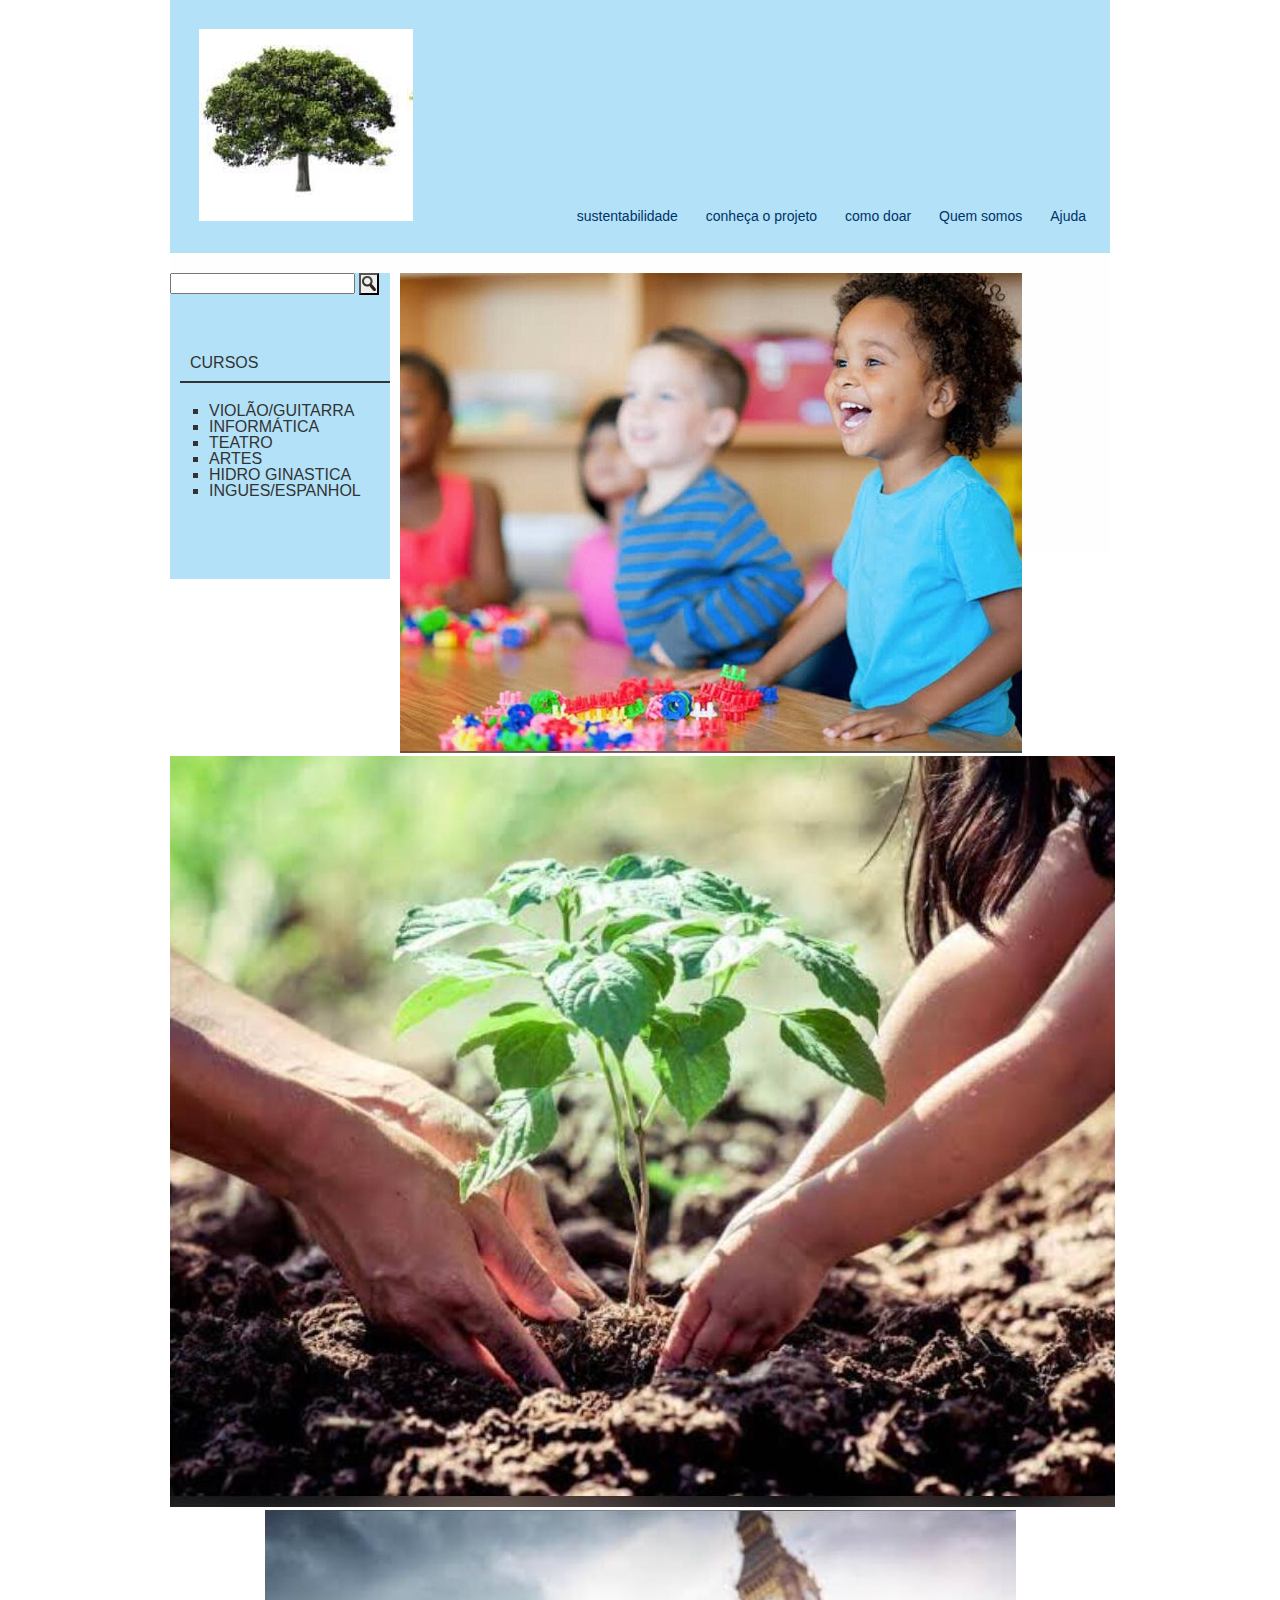
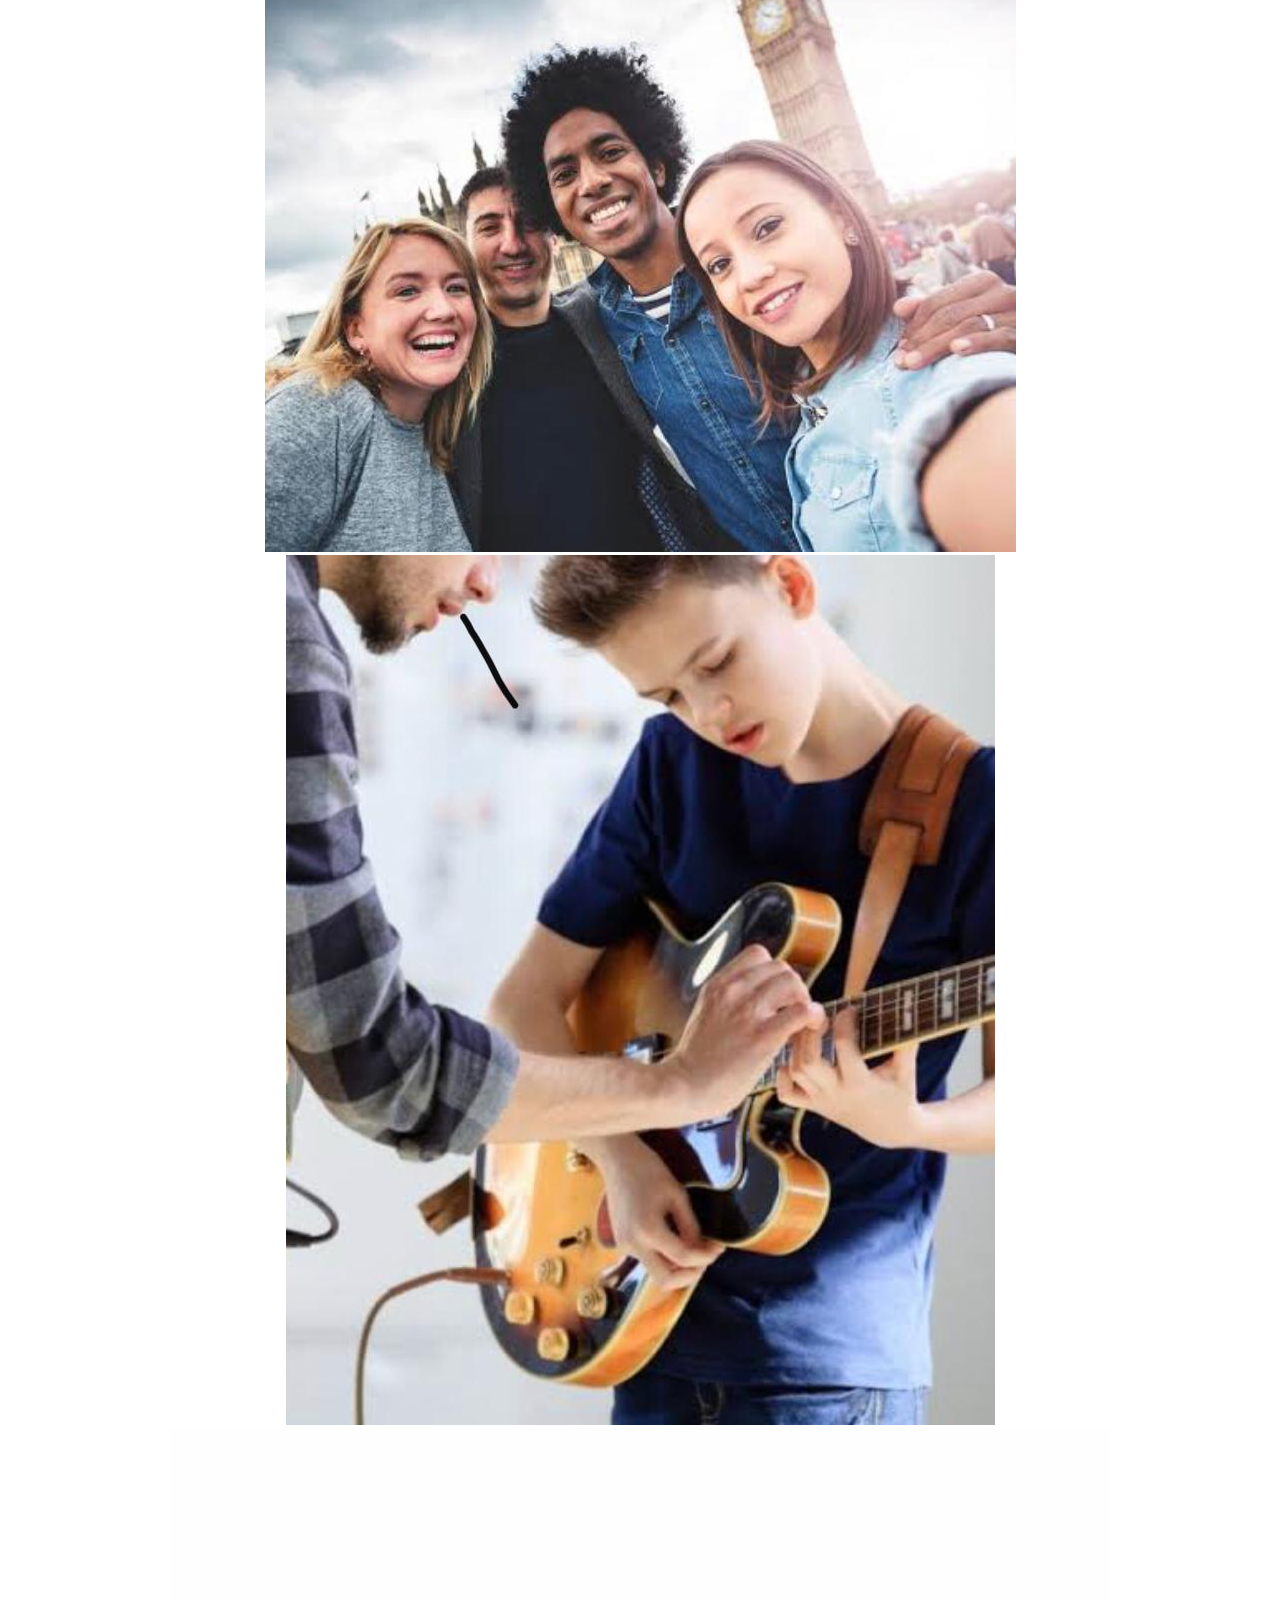
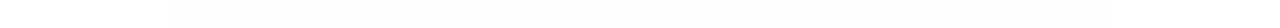
<file: index.html>
<!DOCTYPE html>
<html lang="pt-br">

<head>
    <title>Página Principal</title>
    <meta charset="UTF-8">
    <meta name="viewport" content="width=device-width, initial-scale=1">
    <link href="css/reset.css" rel="stylesheet" type="text/css">
    <link href="css/estilo.css" rel="stylesheet" type="text/css">

    <!--rack para compatibilidade com ei inferior a ei9-->
    <!--[if lt IE 9]>
	    <script src="js/html5shiv.js"></script>
        <script src="js/html5shiv-printshiv.js"></script>
    <![endif]-->


</head>

<body>
    <!-- Início do cabeçalho da página-->
    <header class="container">
        <h1 class="logotipo">
            <img src="img/arvore.jpeg" alt="Mirror Fashion">
        </h1>
        <p class="sacola">
            
        </p>
        <nav class="menu-opcoes">
            <ul>
                <li><a href="#">sustentabilidade</a></li>
                <li><a href="#">conheça o projeto</a></li>
                <li><a href="#"> como doar</a></li>
                <li><a href="sobre.html">Quem somos</a></li>
                <li><a href="#">Ajuda</a></li>
            </ul>
        </nav>
    </header>
    <!-- Fim do cabeçalho da página-->

    <!-- Início do conteúdo princial-->
    <main class="container">
        <!-- Início do conteúdo principal-->
        <div id="principal">
            <div id="busca">
                <form action="https://google.com.br/search" method="get">
                    <input type="search" name="q">
                    <button> </button>

                </form>

            </div>
            <div id="menu-departamentos">
                <h2>cursos </h2>
                <nav>
                    <ul>
                        <li><a href="#">violão/guitarra</a></li>
                        <li><a href="#">informática</a></li>
                        <li><a href="#">teatro</a></li>
                        <li><a href="#">artes</a></li>
                        <li><a href="#">hidro ginastica</a></li>
                        <li><a href="#">ingues/espanhol</a></li>

                        <ul>
                            <nav>

            </div>
            <div id="banner-destaque">
                <img src="img/crianças desfocado.jpeg">
               
            </div>
            <div>
            <img src="img/plantando com uma criança.jpeg">
        </div>
        <div id="cabecalho">
        <img src="img/jovens em londres.jpeg" alt="londres">
    </div>

<div id="cabecalho" >
    <img src="img/guitarra.jpeg">
</div>
        <!-- Fim do conteúdo principal-->
        <!-- Início dos painéis de destaques-->
        <div id="destaques">
            
            <div id="novidades"></div>
            <div id="mais-vendidos"></div>
        </div>
        <!-- Fim do dos painéis de destaques-->
    </main>
<!--
    <footer id="rodape">
        <img src="" alt="">
        &copy; THE FUTURE INSTITUTO 2021
        <div id="redes-sociais">
            <ul>
                <li> <a href="#"><img src="img/facebook.png"></li></a>
                <li> <a href="#"><img src="img/twitter.png"></li></a>
                <li><a href="#"><img src="img/googleplus.png"></li></a>
                <li><a href="#"><img src="img/intagram3.jpg"></li></a>
                
            </ul>
        </div>
    </footer>
-->

</body>

</html>
</file>
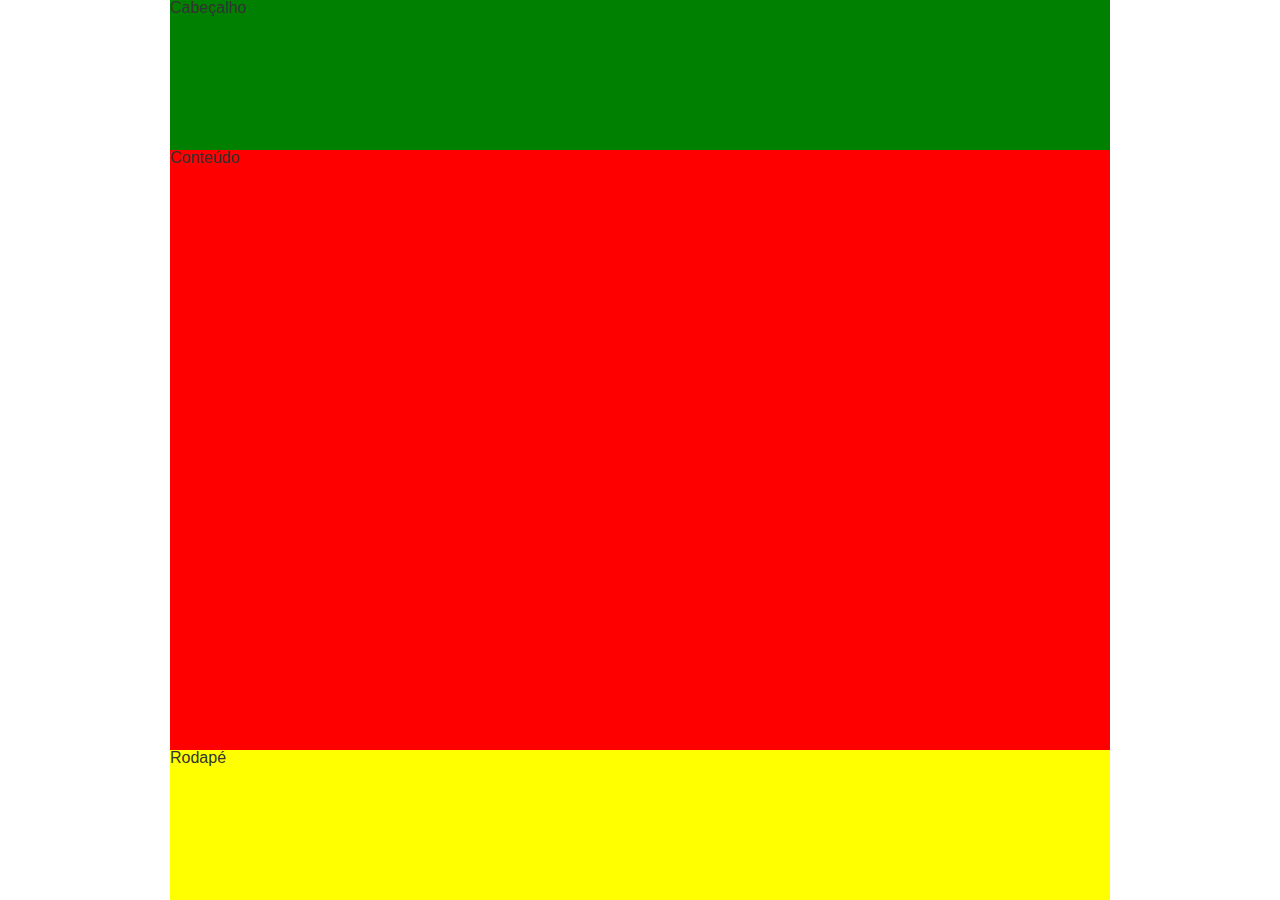
<file: exemplo-div.html>
<!DOCTYPE html>
<html lang="pt-br">
<head>
    <meta charset="UTF-8">
    <meta http-equiv="X-UA-Compatible" content="IE=edge">
    <meta name="viewport" content="width=device-width, initial-scale=1.0">
    <link rel="stylesheet" href="css/reset.css">
    <link rel="stylesheet" href="css/estilo.css">

    <title>Teste Posicionamentos</title>
</head>
<body>
    
    <header class="quadrado container">
        Cabeçalho
    
    </header>   
        
    <main class="absoluto1 container" >
        Conteúdo
    </main>

    <footer class="absoluto2 container" >
        Rodapé
    </footer> 
    

</body>
</html>
</file>
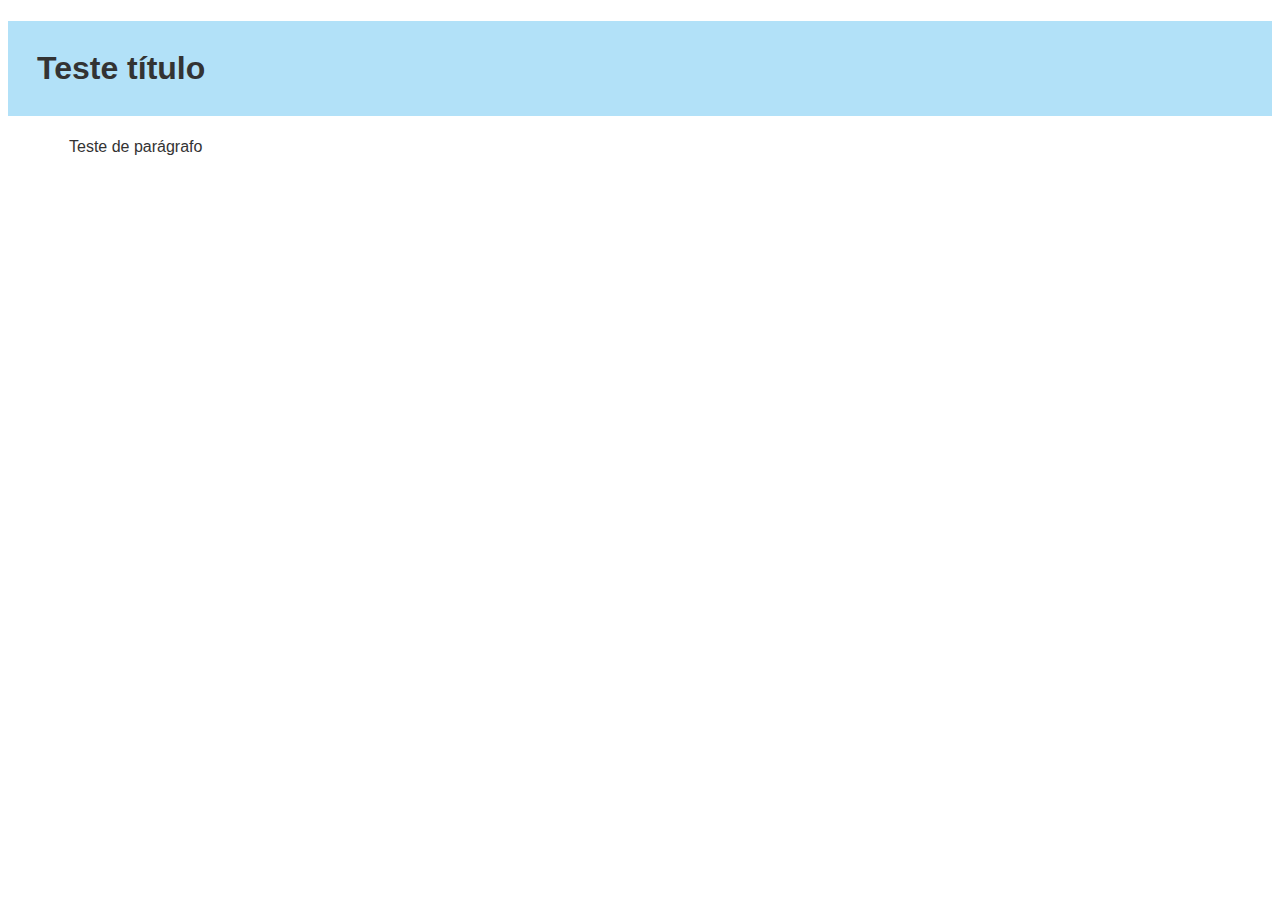
<file: teste.html>
<!DOCTYPE html>
<html lang="pt-br">
    <head>
        <meta charset="utf-8">
        <title>Teste</title>
        
        <link rel="stylesheet" href="css/estilo.css">

        <style>

        </style>
    </head>
    <body>
        <h1>Teste título</h1>
        <p>Teste de parágrafo</p>
    </body>
</html>
</file>
<file: css/estilo.css>
/* esse é o codigo para comentar em css  */
body {
    color: #333;
    font-family: 'Lucida Sans', 'Lucida Sans Regular', 'Lucida Grande', 'Lucida Sans Unicode', Geneva, Verdana, sans-serif;
}

h1 {
    padding: 29px;
    background-color:rgb(178, 225, 248);
}

h2 {
    border-bottom: 2px solid #333;
    margin-top: 30px;
    margin-left: 10px;
    padding: 10px;
}

ul { margin-top: 10px;
    margin-left: 13px;
    padding: 10px;
    list-style-type: square;
    padding-left: 10px ;   
    padding-bottom:30px ;
}

li{
    margin: 0 1em;   
}

p{
    font-style: normal;
    padding: 0 45px;
    text-align: justify;
    padding: 1em auto;
    margin-top: 1em;
    text-indent: 1em;
}
#cabecalho {
    color: rgb(10, 10, 10);
    text-align: center;
}

figure {
    background-color: #f2eded;
    border: 1px solid #ccc;
    text-align: center;
    padding: 15px;
    margin: 30px;
}

figcaption {
    font-style: italic;
    margin-top: 10px;
}

a {
    text-decoration: none;
    color: #333;
}

a:hover {
    text-decoration: underline;
}

a:visited a:active {
    text-decoration: none;
    color: #333;
}

footer {
    position: relative;
    background-color: #333;
    bottom: 100;
    width: 100%;
    height: 2.5rem; 
    clear: both;
}



.container {
    width: 940px;
    margin: 0px auto;

}

header {
    position: relative;
}

.menu-opcoes {
    position: absolute;
    bottom: 0;
    right: 0;
}


.menu-opcoes ul {
    font-size: 14px;

}

.menu-opcoes a {
    color: #036;
}

.menu-opcoes ul li {
    margin-left: 10px;
    display:inline;
    text-align: right;
    
}

.sacola {
    background-image: url('../img/sacola.png');
    background-repeat: no-repeat;
    background-position: top right;
    font-size: 14px;
    text-align: right;
    width: 140px;
    position: absolute;
    margin-left: 10px;
    right: 350px;
    top: 0px;
    margin-bottom: 70px;

}




#rodape {
    color:#fff ;
    background-color: #333;
    padding: 30px 0;
}

#rodape img{
    padding-left: 30px;
    width: 94px;
    vertical-align: middle;
}

#redes-sociais{
position: relative;
float: right;
bottom: 10px;
}


#redes-sociais img{
    right: 30px;
    width: 30px;
    vertical-align: middle;
}
#redes-sociais li{
    display: inline;
    padding: 15px;
    margin: 0;
}

#principal {
    height: 300px;
    background-color: rgba(255, 254, 255, 0.507);
    
}

#destaques {
    height: 200px;
    background-color: rgb(254, 254, 255);
    
}

.logotipo {
    position:0;
    left:50px;
}



.quadrado {
    position: relative;
    background-color: green;
    height: 150px;
    top:0px;

}

.absoluto1 {
    position: relative;
    background-color: red;
    top:0px;
    height: 600px;
}

.absoluto2 {
    position: relative;
    background-color: yellow;
    top:0px;
    height: 150px;
}

#busca,#menu-departamentos{
float: left;
width: 220px;
margin-right: 10px;
padding-left: 18px;
background-color: rgb(178, 225, 248);
padding: 0px;
}
   

#menu-departamentos {
    clear: left;
    text-transform:uppercase ;
}

#banner-destaque{
    padding:20px 0 0 20px ;
}

#busca {
    margin-top: 20px;
    padding-bottom: 20px;
    border-radius:1px;
}

#busca input [type="search"] {
    width: 170px;
}

#busca button {
    background-image: url(../img/busca.png);
    background-repeat: no-repeat;
    vertical-align: middle;
    width: 20px;
    height: 22px;


}
</file>
